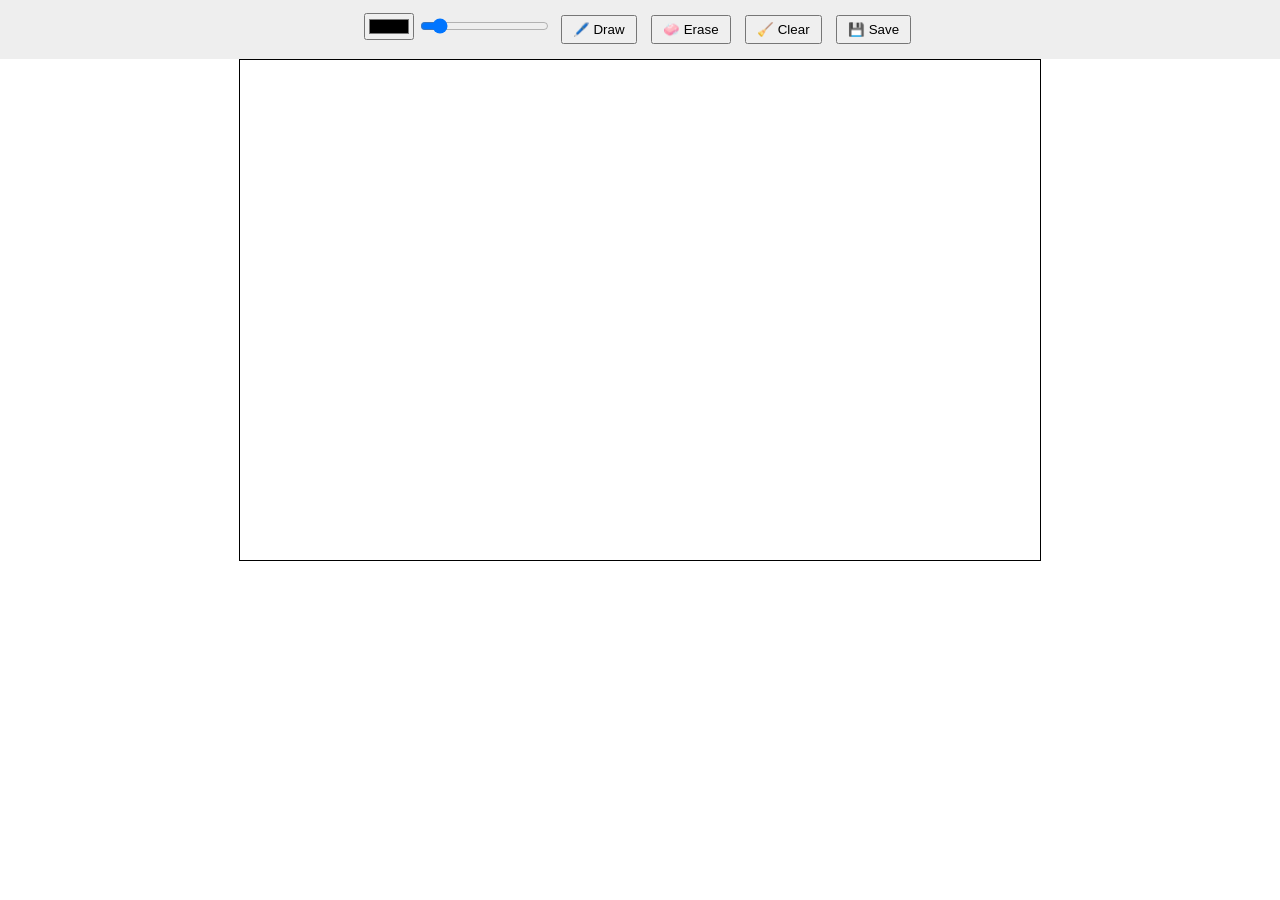
<file: index.html>
<!DOCTYPE html>
<html>
<head>
    <title>MiniPaint</title>
    <script src="qrc:///qtwebchannel/qwebchannel.js"></script>
    <script src="script.js" defer></script>
    <style>
        body { font-family: sans-serif; text-align: center; margin: 0; padding: 0; }
        #toolbar { background: #eee; padding: 10px; }
        #canvas { border: 1px solid black; cursor: crosshair; }
        .color-btn, .tool-btn { padding: 5px 10px; margin: 5px; cursor: pointer; }
    </style>
</head>
<body>
    <div id="toolbar">
        <input type="color" id="colorPicker" value="#000000">
        <input type="range" id="sizePicker" min="1" max="20" value="3">
        <button class="tool-btn" onclick="setTool('draw')">🖊️ Draw</button>
        <button class="tool-btn" onclick="setTool('erase')">🧼 Erase</button>
        <button class="tool-btn" onclick="clearCanvas()">🧹 Clear</button>
        <button class="tool-btn" onclick="saveImage()">💾 Save</button>
    </div>
    <canvas id="canvas" width="800" height="500"></canvas>
</body>
</html>
</file>
